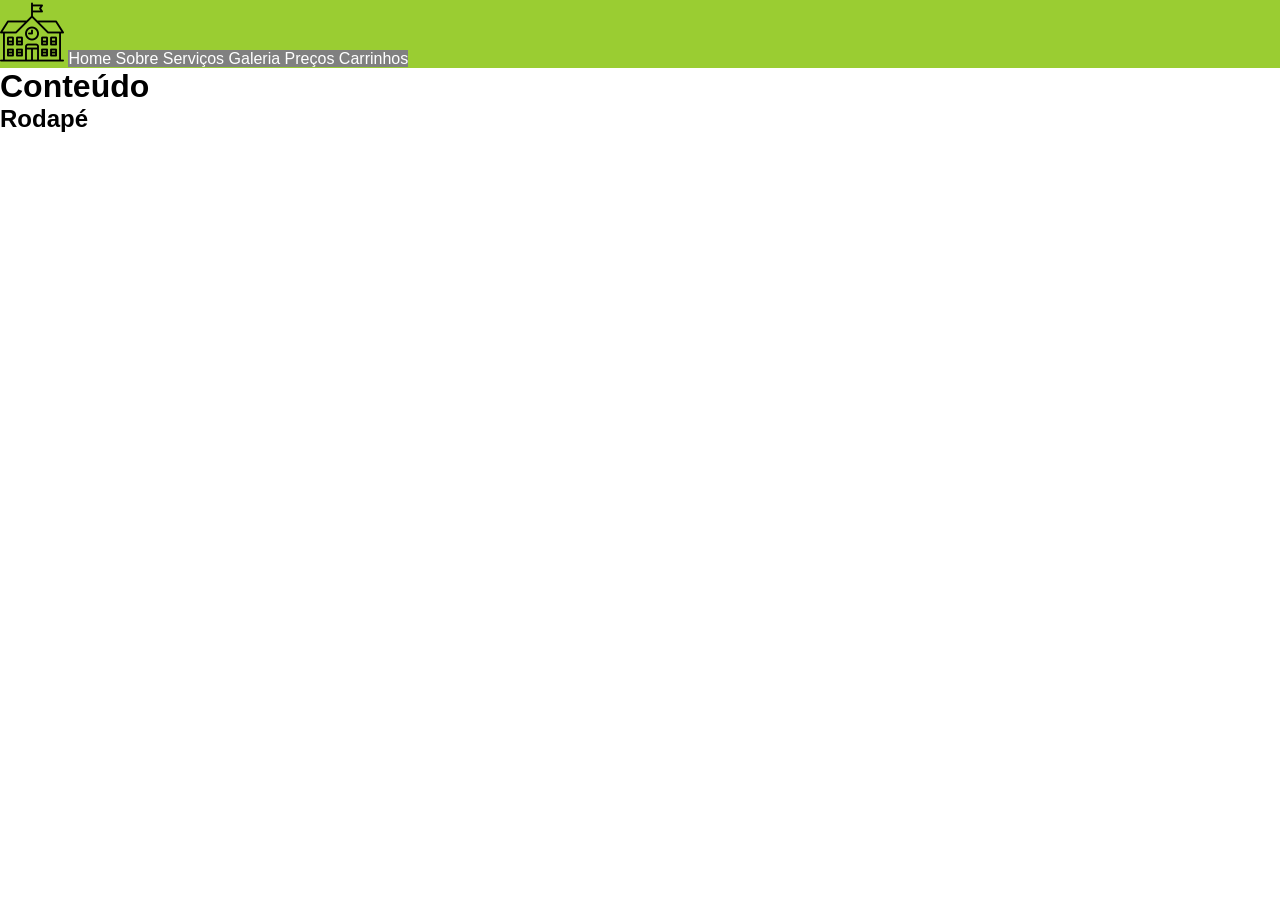
<file: index.html>
<!DOCTYPE html>
<html lang="pt-br">

<head>
    <meta charset="UTF-8">
    <meta name="viewport" content="width=device-width, initial-scale=1.0">
    <title>Home</title>
    <link rel="stylesheet" href="css/Estilo.css">
</head>

<body>
    <header class="cabecalho">

        <img class="imglogo" src="imagens/escola.png" alt="Logo da empresa">

        <nav class="menu-principal">
            <ul>
                <li><a href="">Home</a></li>
                <li><a href="">Sobre</a></li>
                <li><a href="">Serviços</a></li>
                <li><a href="">Galeria</a></li>
                <li><a href="">Preços</a></li>
                <li><a href="">Carrinhos</a></li>
            </ul>
        </nav>
    </header>
    <main class="conteudo">
        <h1>Conteúdo</h1>
    </main>
    <footer class="rodape">
        <h2>Rodapé</h2>
    </footer>
</body>


</html>
</file>
<file: css/Estilo.css>
* {
    margin: 0;
    padding: 0%;
    box-sizing: border-box;
    font-family: Arial, Helvetica, sans-serif;
}

.cabecalho {
    background-color: yellowgreen;

}

.imglogo {
    width: 5%;
    height: 5%;

}
.menu-principal{background-color: grey;

}

.menu-principal,
a {
    color: white;
    text-decoration: none;
}

.menu-principal,
ul,
li {
    display: inline;
}
a:hover{
    background-color: hotpink;
    color: cornflowerblue;
    border-radius: 5px;
    padding: 5px;
}
</file>
